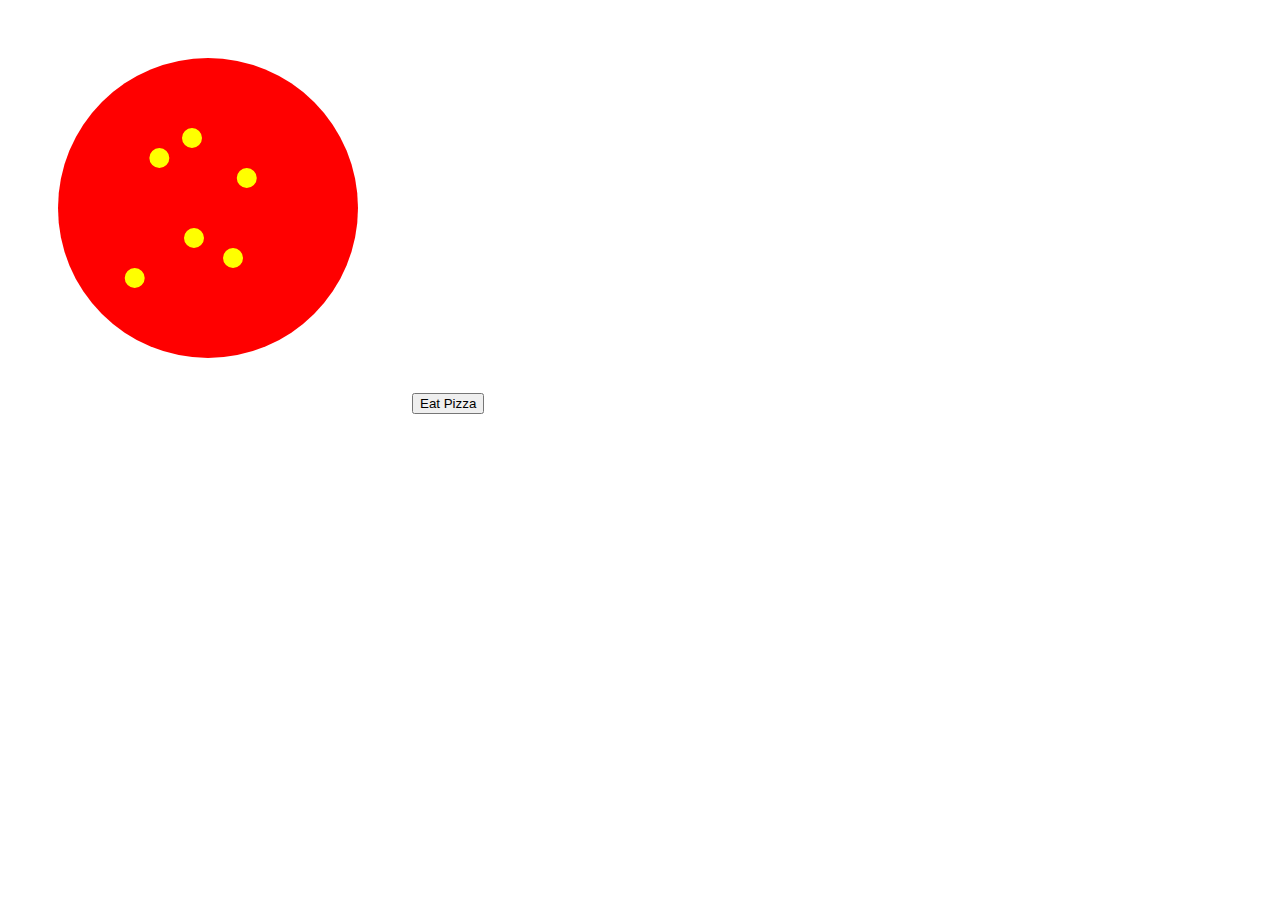
<file: index.html>
<!DOCTYPE html>
<html>

<body>

<canvas id="canvas" width="400" height="400">
Your browser does not support the HTML canvas tag.
</canvas>

<input id="eatButton" type="button" value="Eat Pizza" onclick="eat_pizza();" />

</body>

<script>
    var slices = 8;
    var canvas = document.getElementById('canvas');

    eat_pizza();
    
    function eat_pizza() {
        if (canvas.getContext) {
            var ctx = canvas.getContext('2d');

            ctx.clearRect(0, 0, canvas.width, canvas.height);

            ctx.fillStyle = 'red';
            ctx.beginPath();
            ctx.arc(200, 200, 150, 0, Math.PI * 2, true);
            ctx.fill();

            ctx.fillStyle = 'yellow';
            ctx.beginPath();
            for (var i = 0; i < 3; i++) {
                for (var j = 2; j < 4; j++) {
                    ctx.moveTo(180 + Math.sin(5*i*j)*60 + 10 + j*2, 50 + j*j*20 + i*20);
                    ctx.arc(180 + Math.sin(5*i*j)*60 + j*2, 50 + j*j*20 + i*20, 10, 0, Math.PI * 2, true);
                }
            }
            ctx.fill();

            if (slices < 8) {
                ctx.fillStyle = 'white';
                ctx.beginPath();
                if (slices == 0) {
                    slices = 8;
                }
                ctx.arc(200, 200, 152, 0, Math.PI * 2 * slices / 8, true);
                ctx.lineTo(200, 200);
                ctx.fill();
                if (slices == 8) {
                    slices = 9;
                }
            }

            slices--;
        }
    }
</script>

</html>

<!-- <html>
<head>
	<title>
		Site
	</title>
	<link rel = "stylesheet" type = "text/css" href = "css/index.css">
</head>

<body>

<div class = "meniu">
	<div class = "logo"><img src = "images/logo.png"/></div>
	<div class = "element_meniu"><a href = "index.html">Acasa</a></div>
	<div class = "element_meniu"><a href = "design.html">Design</a></div>
	<div class = "element_meniu"><a href = "arta.html">Arta</a></div>
	<div class = "element_meniu"><a href = "lifestyle.html">Lifestyle</a></div>
	<div class = "element_meniu"><a href = "top.html">Top</a></div>
	<div class = "search_bar">
		<form>
			<input class = "input" type="text" name="search" placeholder="Cauta..">
		</form>
	</div>
</div>

<img class = "imagine_principala" src="images/main_photo.jpg"/>
<div class = "motto">Titlu</div>

<div class = "pagina">
	<div class = "articol">
		<a href = "articol_1.html">
			<div class = "imagine" style = "background: url('images/articol_1.jpg') 0 0"></div>
			<div class = "tema">Design</div>
			<p>Cum sa adopti perlele in tinutele tale. De la stilurile edgy, pana la cele ladylike</p>
		</a>
	</div>
	<div class  = "articol">
		<a href = "articol_2.html">
			<div class = "imagine" style = "background: url('images/articol_2.jpg') 50% 50%"></div>
			<div class = "tema">Lifestyle</div>
			<p>10 lucruri pe care trebuie neaparat sa le faci in viata</p>
		</a>
	</div>
	<div class = "articol">
		<a href = "articol_1.html">
			<div class = "imagine" style = "background: url('images/articol_3.jpg') 10% 10%"></div>
			<div class = "tema">Home</div>
			<p>Plante de aer, o specie deosebita de flori – 15 idei de suporturi pentru ele</p>
		</a>
	</div>
	<div class = "contact">
		<h3>Parerea ta conteaza. Scrie un comentariu</h3>
		<form>
			Nume: <input type='text' name='name' id='name' /><br />

			Email: <input type='text' name='email' id='email' /><br />

			Comentariu:<br />
			<textarea name='comment' id='comment' style = "width:90%"></textarea><br />
			<input type='submit' value='Submit' />  
		</form>

	</div>
</div>

<div class = "copyright">© 2017 Art & Design</div>

</body>
</html>

-->
</file>
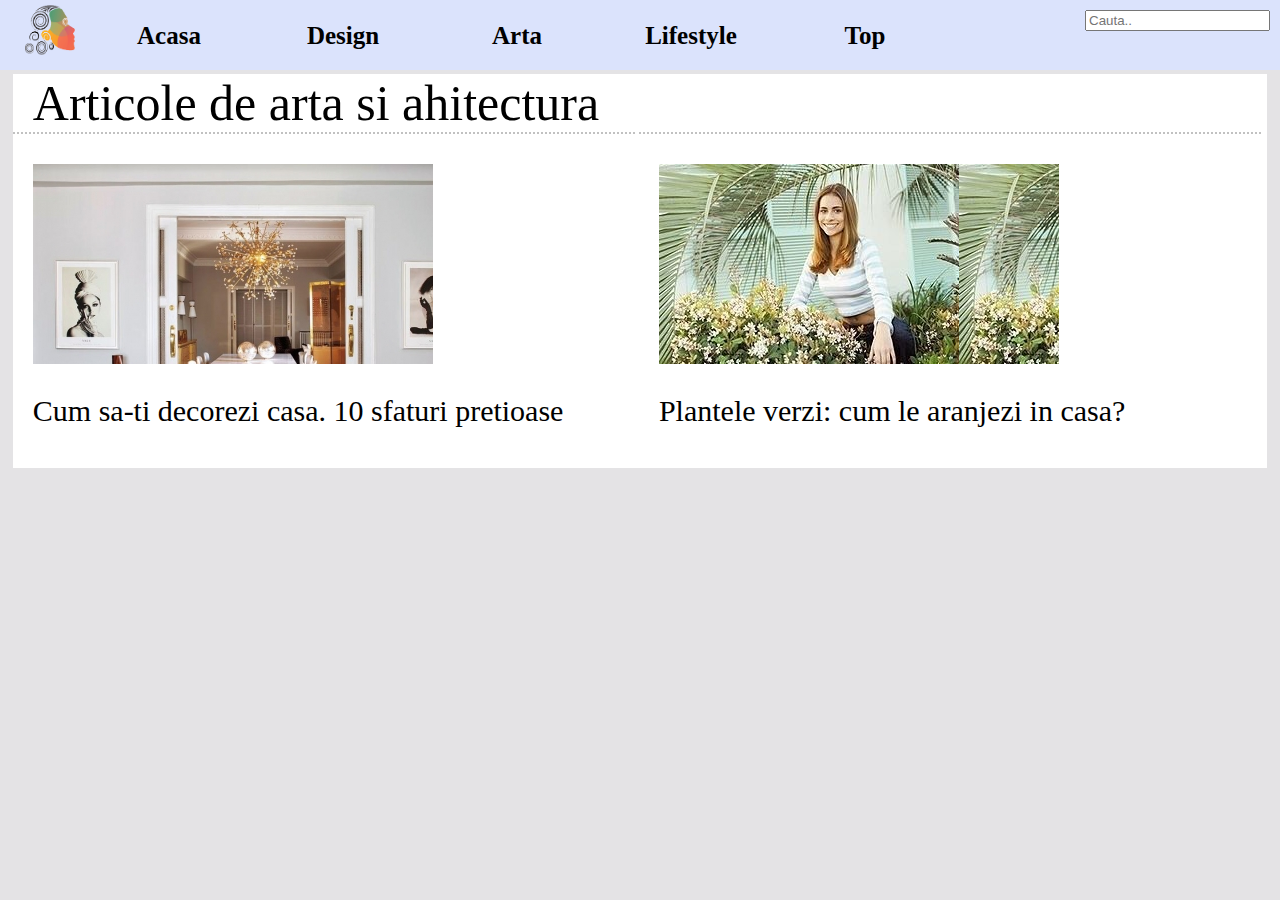
<file: arta.html>
<html>
<head>
	<title>
		Site
	</title>
	<link rel = "stylesheet" type = "text/css" href = "css/index.css">
</head>

<body>
<div class = "meniu">
	<div class = "logo"><img src = "images/logo.png"/></div>
	<div class = "element_meniu"><a href = "index.html">Acasa</a></div>
	<div class = "element_meniu"><a href = "design.html">Design</a></div>
	<div class = "element_meniu"><a href = "arta.html">Arta</a></div>
	<div class = "element_meniu"><a href = "lifestyle.html">Lifestyle</a></div>
	<div class = "element_meniu"><a href = "top.html">Top</a></div>
	<div class = "search_bar">
		<form>
			<input type="text" name="search" placeholder="Cauta..">
		</form>
	</div>
	
	<div class = "pagina">
		<div class = "titlu">Articole de arta si ahitectura</div>
		<div class = "articol-2">
		<a href = "articol_5.html">
			<div class = "imagine" style = "background: url('images/articol_5.jpg') 0 0"></div>
			<p>Cum sa-ti decorezi casa. 10 sfaturi pretioase</p>
		</a>
		</div>
		<div class = "articol-2">
		<a href = "articol_6.html">
			<div class = "imagine" style = "background: url('images/articol_6.jpg') 0 0"></div>
			<p>Plantele verzi: cum le aranjezi in casa?</p>
		</a>
		</div>
	</div>
</div>
</body>
</file>
<file: css/index.css>
body{
	background-color:#e4e3e5;
	margin:0;
}

.meniu{
	margin: 0 0 0 0;
	width:100%;
	height:70px;
	background-color:#dbe3fc;
	position:absolute;
}

.logo{
	width:60px;
	height:60px;
	display:inline-block;
	margin-left:20px;
}
.logo img{
	width:100%;
	height:100%;
}

.element_meniu{
	overflow:hidden;
	margin: 10 10 0 10;
	padding: 0 0 10 0;
	width:150px;
	display:inline-block;
	color:black;
	font-size:25px;
	font-family:lucida sans unicode;
	font-weight:bold;
	text-align:center;
}

.element_meniu a:link{
	text-decoration:none;
	color:black;
}
.element_meniu a:visited{
	text-decoration:none;
	color:black;
}
.element_meniu a:hover{
	color:white;
	transition:0.5s;
}

.imagine_principala{
	width:100%;
	height:80%;
	z-index:-1;
}

.motto{
	width:100%;
	position:relative;
	bottom:100px;
	font-size:50px;
	font-family:lucida handwriting;
	text-align:center;
}

.search_bar{
	margin: 10 10 10 40;
	display:inline-block;
	vertical-align:top;
	float:right;
	font-family:lucida sans unicode;
}

.input[type=text] {
    width: 130px;
    box-sizing: border-box;
    border: 2px solid #ccc;
    border-radius: 4px;
    font-size: 16px;
    background-color: white;
    background-image: url('searchicon.png');
    background-position: 10px 10px; 
    background-repeat: no-repeat;
    padding: 12px 20px 12px 40px;
    -webkit-transition: width 0.4s ease-in-out;
    transition: width 0.4s ease-in-out;
	float:right;
}

.input[type=text]:focus {
    width: 100%;
}

.pagina{
	padding-bottom:10px;
	margin:auto;
	margin-bottom:40px;
	width:98%;
	height:auto;
	background-color:white;
}

.articol{
	padding: 30 0 0 20;
	width:400px;;
	font-size:30px;
	display:inline-block;
	vertical-align:top;
	text-align:center;
	font-family:lucida sans unicode;
}
.articol a:link{
	text-decoration:none;
	color:black;
}
.articol a:visited{
	text-decoration:none;
	color:black;
}
.articol a:hover{
	color:gray;
	text-decoration:none;
	transition:0.5s;
}
.articol a:active{
	color:black;
	text-decoration:none;
}
.articol img{
	object-fit:cover;
}

.articol-2{
	border-top:2px dotted #c1c1c1;
	padding: 30 0 0 20;
	width:48%;
	font-size:30px;
	display:inline-block;
	vertical-align:top;
	font-family:lucida sans unicode;
}
.articol-2 a:link{
	text-decoration:none;
	color:black;
}
.articol-2 a:visited{
	text-decoration:none;
	color:black;
}
.articol-2 a:hover{
	color:gray;
	text-decoration:none;
	transition:0.5s;
}
.articol-2 a:active{
	color:black;
	text-decoration:none;
}
.articol-2 img{
	object-fit:cover;
}
.tema{
	margin-top:2px;
	width:100%;
	height:20px;
	text-align:left;
	font-size:15px;
	font-family:lucida sans unicode;
	border-top:1px solid #c1c1c1;
	border-bottom:1px solid #c1c1c1;
}
.imagine{
	width:400px;
	height:200px; 
}
.imagine:hover{
	opacity:0.5;
	filter: alpha(opacity=50);
}
.titlu{
	margin: 10 0 0 20;
	font-size:50px;
	font-family:lucida sans unicode;
}
.contact{
	margin-left:10px;
	border:3px solid gray;
	padding: 10 0 0 20;
	font-size:20px;
	background-color:#c1c1c1;
	width:50%;
	font-family:lucida sans unicode;
}
.copyright{
	width:100%;
	background-color:gray;
	text-align:center;
}
</file>
